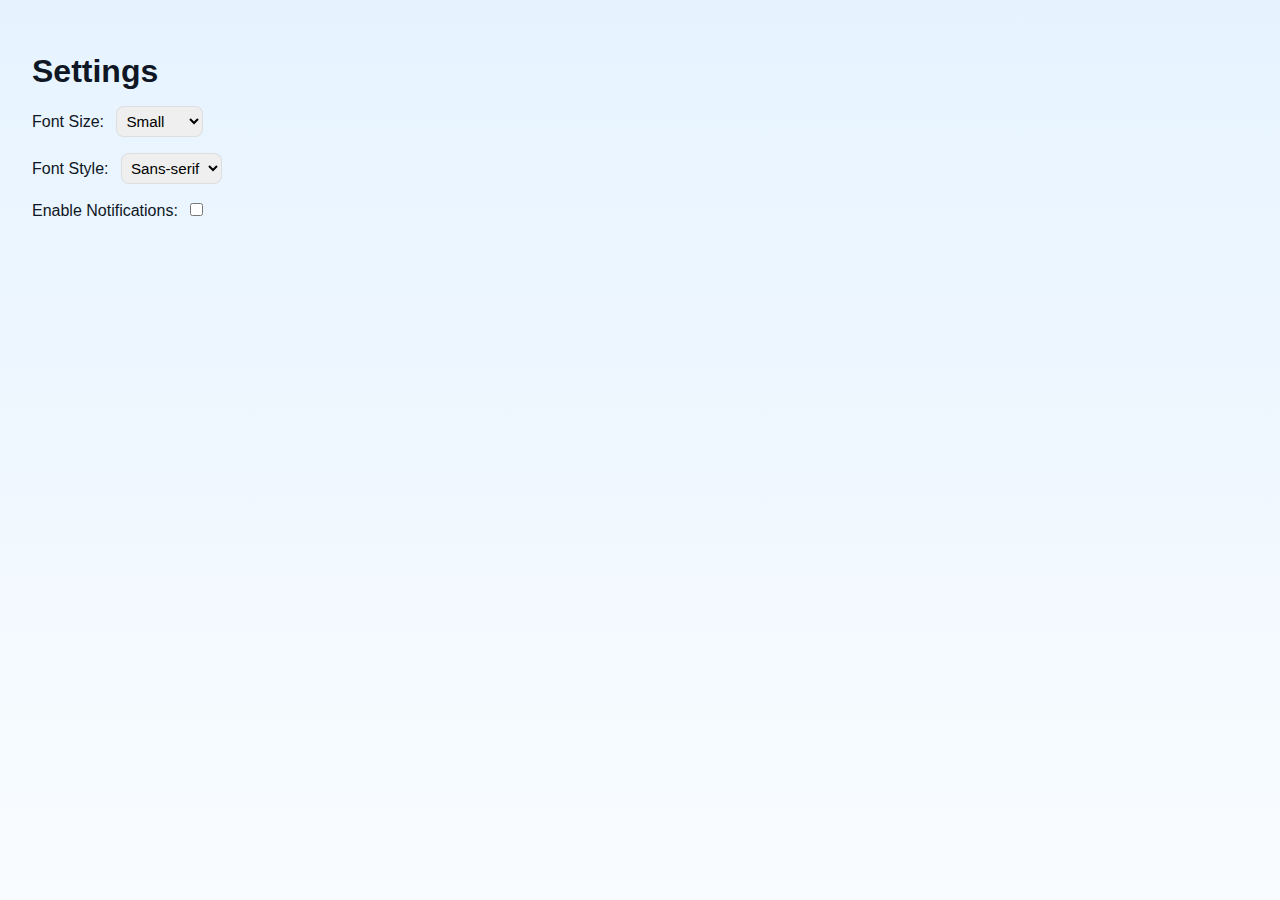
<file: settings.html>
<!DOCTYPE html>
<html lang="en">
  <head>
    <meta charset="UTF-8" />
    <meta name="viewport" content="width=device-width, initial-scale=1.0" />
    <title>Settings - EduConnect</title>
    <link rel="stylesheet" href="styles.css" />
    <style>
      body {
        font-family: Arial, sans-serif;
        padding: 2rem;
        background: var(--bg, #cfe8ff);
        color: var(--text-color, #0f1724);
      }
      h1 {
        margin-bottom: 1rem;
      }
      .setting {
        margin-bottom: 1rem;
      }
      select,
      input[type="checkbox"] {
        margin-left: 0.5rem;
        padding: 5px;
      }
    </style>
  </head>
  <body>
    <h1>Settings</h1>

    <div class="setting">
      <label>
        Font Size:
        <select id="fontSizeSelect">
          <option value="small">Small</option>
          <option value="medium">Medium</option>
          <option value="large">Large</option>
        </select>
      </label>
    </div>

    <div class="setting">
      <label>
        Font Style:
        <select id="fontStyleSelect">
          <option value="sans-serif">Sans-serif</option>
          <option value="serif">Serif</option>
          <option value="cursive">Cursive</option>
        </select>
      </label>
    </div>

    <div class="setting">
      <label>
        Enable Notifications:
        <input type="checkbox" id="notifyToggle" />
      </label>
    </div>

    <script>
      const fontSizeSelect = document.getElementById("fontSizeSelect");
      const fontStyleSelect = document.getElementById("fontStyleSelect");
      const notifyToggle = document.getElementById("notifyToggle");
      const settings = JSON.parse(localStorage.getItem("settings")) || {};
      if (settings.fontSize) fontSizeSelect.value = settings.fontSize;
      if (settings.fontStyle) fontStyleSelect.value = settings.fontStyle;
      if (settings.notifications) notifyToggle.checked = settings.notifications;
      applySettings();
      fontSizeSelect.addEventListener("change", saveSettings);
      fontStyleSelect.addEventListener("change", saveSettings);
      notifyToggle.addEventListener("change", saveSettings);

      function saveSettings() {
        const newSettings = {
          fontSize: fontSizeSelect.value,
          fontStyle: fontStyleSelect.value,
          notifications: notifyToggle.checked,
        };
        localStorage.setItem("settings", JSON.stringify(newSettings));
        applySettings();
      }

      function applySettings() {
        const s = JSON.parse(localStorage.getItem("settings")) || {};

        document.body.style.fontSize =
          s.fontSize === "small"
            ? "14px"
            : s.fontSize === "medium"
            ? "16px"
            : s.fontSize === "large"
            ? "18px"
            : "16px";
        document.body.style.fontFamily = s.fontStyle || "Arial, sans-serif";
      }
    </script>
  </body>
</html>
</file>
<file: styles.css>
:root {
  --primary: #2f80ed;
  --muted: #6b7280;
  --bg: linear-gradient(180deg, #e6f3ff 0%, #f9fcff 100%);
  --card: #ffffff;
  --radius: 12px;
  --container: 1100px;
}

* {
  box-sizing: border-box;
}
html,
body {
  height: 100%;
}
body {
  margin: 0;
  font-family: Inter, system-ui, Segoe UI, Roboto, Arial;
  background: var(--bg);
  color: #0f1724;
  -webkit-font-smoothing: antialiased;
}
.container {
  max-width: var(--container);
  margin: 0 auto;
  padding: 0 1rem;
}

.topbar {
  display: flex;
  justify-content: space-between;
  align-items: center;
  padding: 0.6rem 0;
}
.brand {
  font-weight: 700;
  color: var(--primary);
  font-size: 1.05rem;
}
.controls {
  display: flex;
  gap: 0.4rem;
  align-items: center;
}
.btn-lang {
  background: transparent;
  border: 1px solid var(--primary);
  padding: 6px 8px;
  border-radius: 6px;
  color: var(--primary);
  cursor: pointer;
}
.btn-lang[aria-pressed="true"] {
  background: var(--primary);
  color: #fff;
}
.btn-small {
  background: transparent;
  border: 1px solid var(--muted);
  padding: 6px 8px;
  border-radius: 6px;
  cursor: pointer;
}

.nav {
  display: flex;
  gap: 1rem;
  padding: 0.6rem 0;
  border-top: 1px solid rgba(15, 23, 36, 0.04);
}
.nav-link {
  color: #0f1724;
  text-decoration: none;
  padding: 6px 8px;
  border-radius: 6px;
}
.nav-link.active {
  background: var(--primary);
  color: #fff;
}

.hero {
  display: flex;
  gap: 2rem;
  align-items: center;
  padding: 2.2rem 0;
}
.hero-left {
  flex: 1;
}
.hero-right {
  flex: 1;
  display: flex;
  justify-content: center;
}
.hero h1 {
  font-size: 1.6rem;
  margin: 0 0 0.4rem;
}
.lead {
  color: var(--muted);
  margin: 0 0 1rem;
}

button,
.btn-primary,
.btn-outline {
  background-color: #2f80ed;
  color: white;
  border: none;
  border-radius: 6px;
  padding: 6px 12px;
  cursor: pointer;
  text-decoration: none;
  display: inline-block;
  transition: background-color 0.3s ease;
}

button:hover,
.btn-primary:hover,
.btn-outline:hover {
  background-color: #1c5fd4;
}

.btn-logout {
  background-color: #e63946; /* Red */
  color: white;
  border: none;
  padding: 6px 12px;
  border-radius: 6px;
  cursor: pointer;
  font-size: 14px;
  transition: background-color 0.3s ease;
}
.btn-logout:hover {
  background-color: #c92a34;
}

.hero img {
  max-width: 360px;
  border-radius: 10px;
  box-shadow: 0 8px 24px rgba(15, 23, 36, 0.08);
}

.problem,
.features,
.resource-intro,
.ment-list {
  padding: 1.2rem 0;
}
.grid {
  display: grid;
  grid-template-columns: repeat(auto-fit, minmax(220px, 1fr));
  gap: 1rem;
}
.card {
  background: var(--card);
  padding: 1rem;
  border-radius: var(--radius);
  box-shadow: 0 6px 20px rgba(2, 6, 23, 0.06);
}
.card h3 {
  margin: 0 0 0.5rem;
}
.callout {
  display: flex;
  justify-content: space-between;
  align-items: center;
  background: #fff;
  padding: 1rem;
  border-radius: 10px;
  margin: 1.2rem 0;
}

.resource-grid {
  display: grid;
  gap: 1rem;
  grid-template-columns: repeat(auto-fit, minmax(280px, 1fr));
}
.res-card {
  display: flex;
  gap: 1rem;
  background: #fff;
  padding: 0.6rem;
  border-radius: 10px;
  transition: transform 0.25s ease, box-shadow 0.25s ease,
    background-color 0.25s ease;
}
.res-card img {
  width: 120px;
  height: 80px;
  object-fit: cover;
  border-radius: 8px;
  transition: transform 0.3s ease;
}
.res-card:hover img {
  transform: scale(1.05);
}

.res-card:nth-child(1):hover {
  transform: translateY(-5px);
  background-color: #e8f9e9;
  box-shadow: 0 8px 20px rgba(46, 204, 113, 0.3);
}
.res-card:nth-child(2):hover {
  transform: translateY(-5px);
  background-color: #fff6e5;
  box-shadow: 0 8px 20px rgba(241, 196, 15, 0.3);
}
.res-card:nth-child(3):hover {
  transform: translateY(-5px);
  background-color: #eaf3ff;
  box-shadow: 0 8px 20px rgba(47, 128, 237, 0.3);
}

.form-wrap {
  margin: 1rem 0;
}
form.card {
  display: flex;
  flex-direction: column;
  gap: 0.6rem;
  padding: 1rem;
  border-radius: 12px;
}
form label {
  font-size: 0.85rem;
  color: var(--muted);
}
form input,
form textarea,
select {
  padding: 10px;
  border-radius: 8px;
  border: 1px solid rgba(15, 23, 36, 0.08);
  font-size: 0.95rem;
}
.form-actions {
  display: flex;
  gap: 0.5rem;
  justify-content: flex-start;
  margin-top: 0.4rem;
}

.site-footer {
  background: #fff;
  padding: 1rem 0;
  border-top: 1px solid rgba(15, 23, 36, 0.04);
  margin-top: 2rem;
}
.footer-grid {
  display: flex;
  gap: 2rem;
  align-items: center;
  justify-content: space-between;
  flex-wrap: wrap;
}
.muted {
  color: var(--muted);
}
.small {
  font-size: 0.85rem;
}

@media (max-width: 900px) {
  .hero {
    flex-direction: column;
    gap: 1rem;
  }
  .hero img {
    max-width: 100%;
  }
  .callout {
    flex-direction: column;
    align-items: flex-start;
    gap: 0.8rem;
  }
  .footer-grid {
    flex-direction: column;
    align-items: flex-start;
  }
}

.nav-right {
  margin-left: auto;
}

.settings-emoji {
  font-size: 36px;
  text-decoration: none;
  margin-left: 15px;
  display: inline-block;
  cursor: pointer;
}

.settings-emoji:hover {
  opacity: 0.8;
}
</file>
